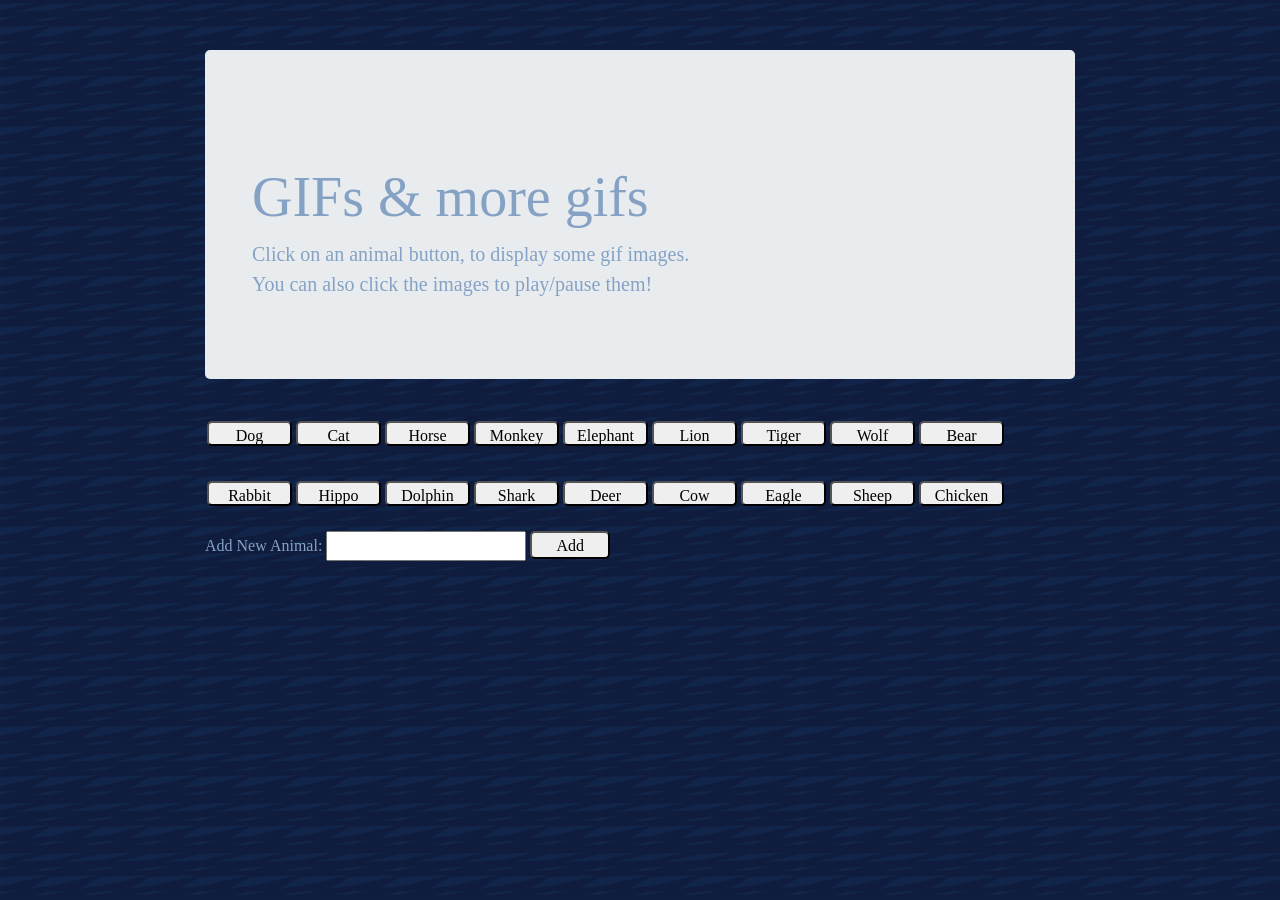
<file: Index.html>
<!DOCTYPE html>
<html lang="en">

<head>
    <meta charset="UTF-8">
    <meta name="viewport" content="width=device-width, initial-scale=1.0">
    <meta http-equiv="X-UA-Compatible" content="ie=edge">
    <!--JQUERY LINK-->
    <script src="https://cdnjs.cloudflare.com/ajax/libs/jquery/3.2.1/jquery.min.js"></script>
    <!--BootstrapCSS Link-->
    <link rel="stylesheet" href="https://stackpath.bootstrapcdn.com/bootstrap/4.3.1/css/bootstrap.min.css"
        integrity="sha384-ggOyR0iXCbMQv3Xipma34MD+dH/1fQ784/j6cY/iJTQUOhcWr7x9JvoRxT2MZw1T" crossorigin="anonymous">

    <link rel="stylesheet" type="text/css" href="assets/css/style.css">
    <title>GIFs & more gifs</title>
</head>

<body>
    <div class="container">
        <div class="jumbotron">
            <div class="container">
                <h1 class="display-4">GIFs & more gifs</h1>
                <p class="lead">Click on an animal button, to display some gif images. <br>
                                You can also click the images to play/pause them!
                </p>
            </div>
        </div>

        <div id="btnDisplay"></div>


        <form id="animalInput">
            <label for="animal">Add New Animal: </label>
            <input type="text" id="animalAdd">
            <input type="submit" id="addbtn" value="Add">
        </form>


        <div id="animalDisplay"></div>

    </div>

    <script type="text/javascript" src="assets/javascript/giphy.js"></script>
    
</body>

</html>
</file>
<file: assets/css/style.css>
body{ 
    background-image: url(../Images/dark-paths.png);
    font-family: gayathri;
    color: rgb(133, 162, 197);
}
.jumbotron{
    border-radius: 5px;
}
button{
    height: 25px; 
    width: 85px;
    margin: 10px 2px 25px 2px;
    
    border-radius: 5px;
}
#addbtn{ 
    height: 28px; 
    width: 80px;
    margin-bottom: 25px;
    border-radius: 5px;

}
.animal{
    display: inline-block;
    margin: 6px;
}
img {
    border : 1px solid black;
    
}

.container{
    width: 900px;
    margin: auto;
    padding-top: 50px;
}
</file>
